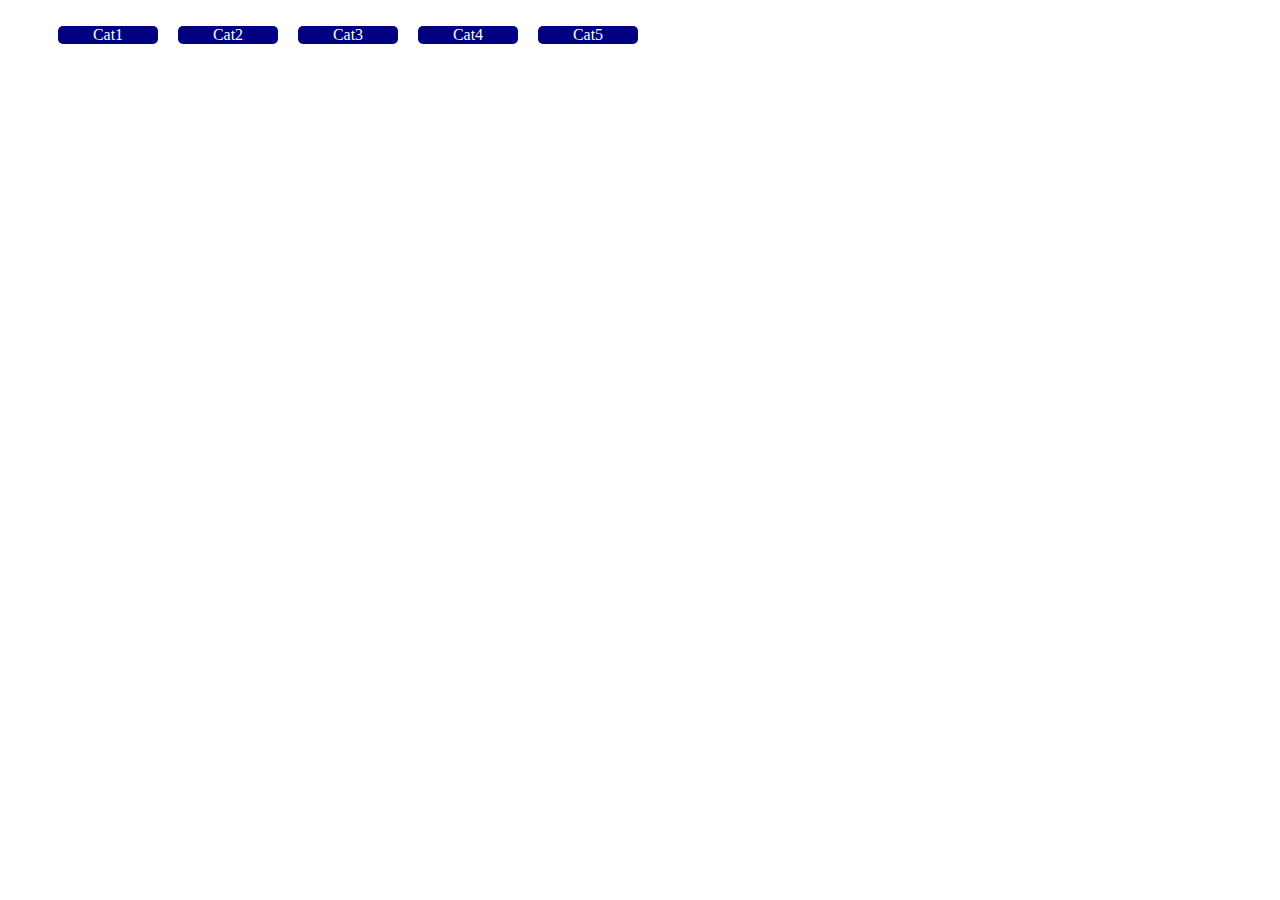
<file: index.html>
<!DOCTYPE html>
<html>
<head>
    <meta charset="UTF-8">
    <title>Cat Clicker</title>
    <link rel="stylesheet" href="css/cats.css">
</head>
<body>
    <div>
        <ul id="cat-list" class="cat-list"></ul>
    </div>
    <div id="cat-main" class="cat-main">
        <h2 id="cat-name"></h2>
        <div id="cat-count" class="cat-count"></div>
        <div id="cat-image" class="cat-image"></div>
    </div>
    <script src="http://ajax.googleapis.com/ajax/libs/jquery/1.11.1/jquery.min.js"></script>
    <script src="js/cats.js"></script>
</body>
</html>
</file>
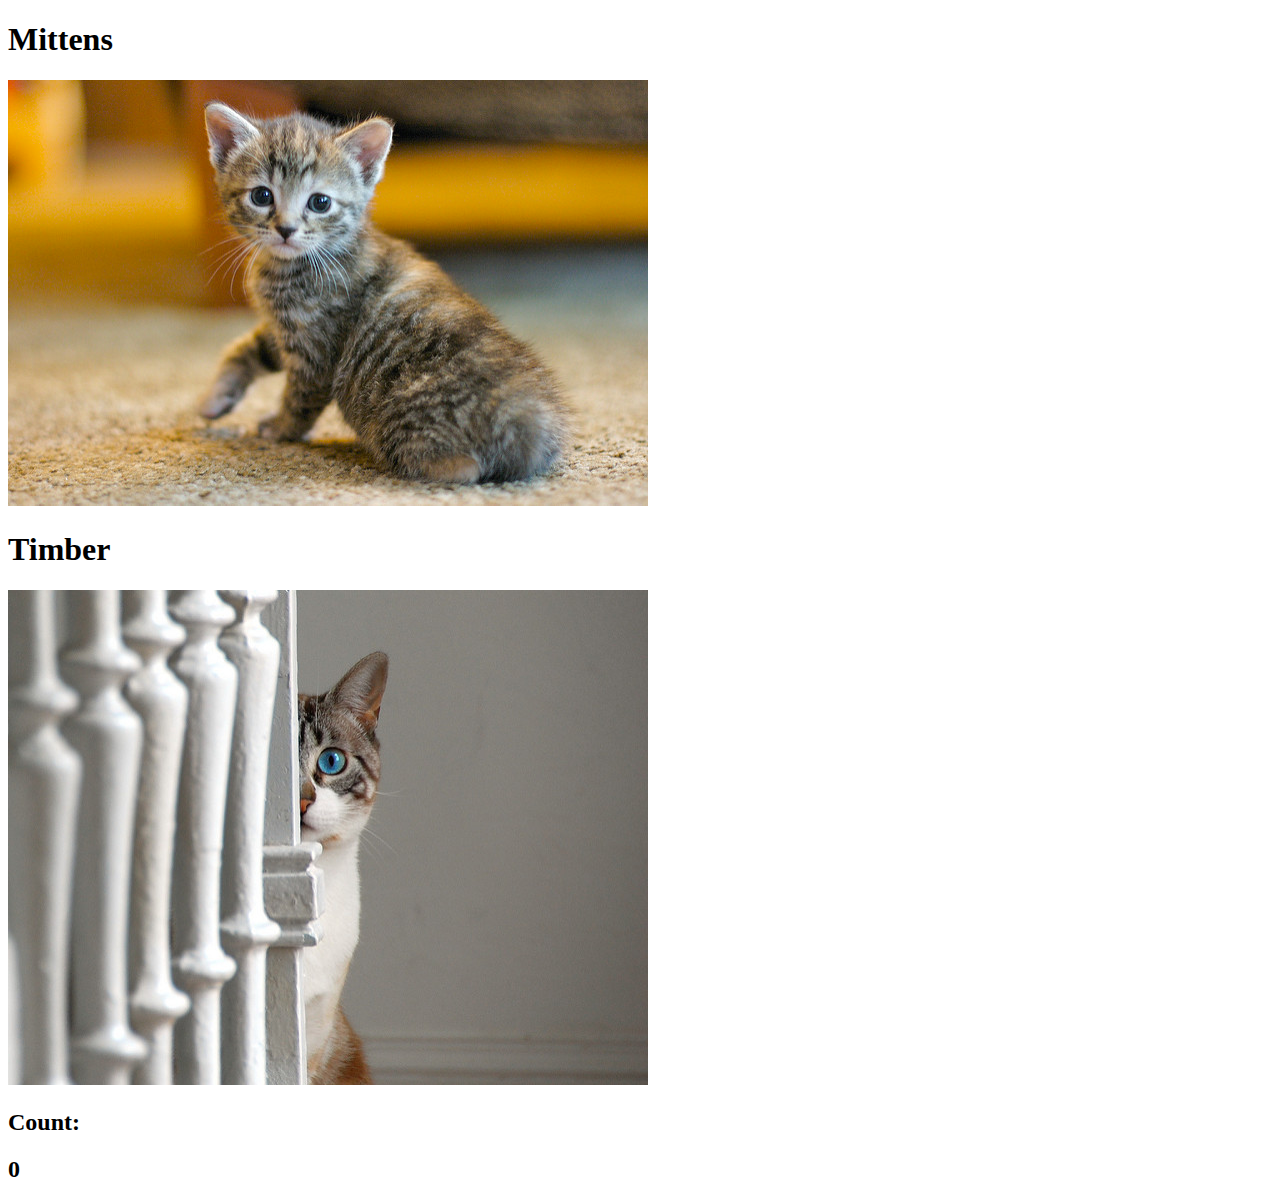
<file: indexOLD.html>
<!DOCTYPE html>
<html>
<head>
    <meta charset="UTF-8">
    <title>Cat Clicker</title>
</head>
<body>
    <div id="cat-list">
    </div>
    <div>
        <div>
            <h1 id="cat1-name">Cat 1 Name</h1>
            <img id="cat1" src="cat1.jpg"/>
        </div>
        <div>
            <h1 id="cat2-name">Cat 2 Name</h1>
            <img id="cat2" src="cat2.jpg"/>
        </div>
    </div>
    <div>
        <h2>Count: </h2><h2 id="count">0</h2>
    <script>
        var clicks = 0;
        var cat1Name = "Mittens"
        var cat2Name = "Timber"

        var cat1 = document.getElementById('cat1');
        var cat2 = document.getElementById('cat2');

        var cat1NameElem = document.getElementById('cat1-name');
        var cat2NameElem = document.getElementById('cat2-name');

        cat1NameElem.firstChild.nodeValue = cat1Name;
        cat2NameElem.firstChild.nodeValue = cat2Name;

        cat1.addEventListener('click', clickCat, false);
        cat2.addEventListener('click', clickCat, false);

        function clickCat() {
            clicks += 1;
            var count = document.getElementById('count');
            count.firstChild.nodeValue = clicks;
        }

    </script>
</body>
</html>
</file>
<file: css/cats.css>
.cats {
    list-style-type: none;
    margin: 0;
    padding: 0;
}

.cat-button {
    display: inline-block;
    width: 100px;
    margin: 10px;
    border: 1px;
    border-radius: 5px;
    list-style-type: none;
    background-color: navy;
    color: white;
    text-align: center;
}
</file>
